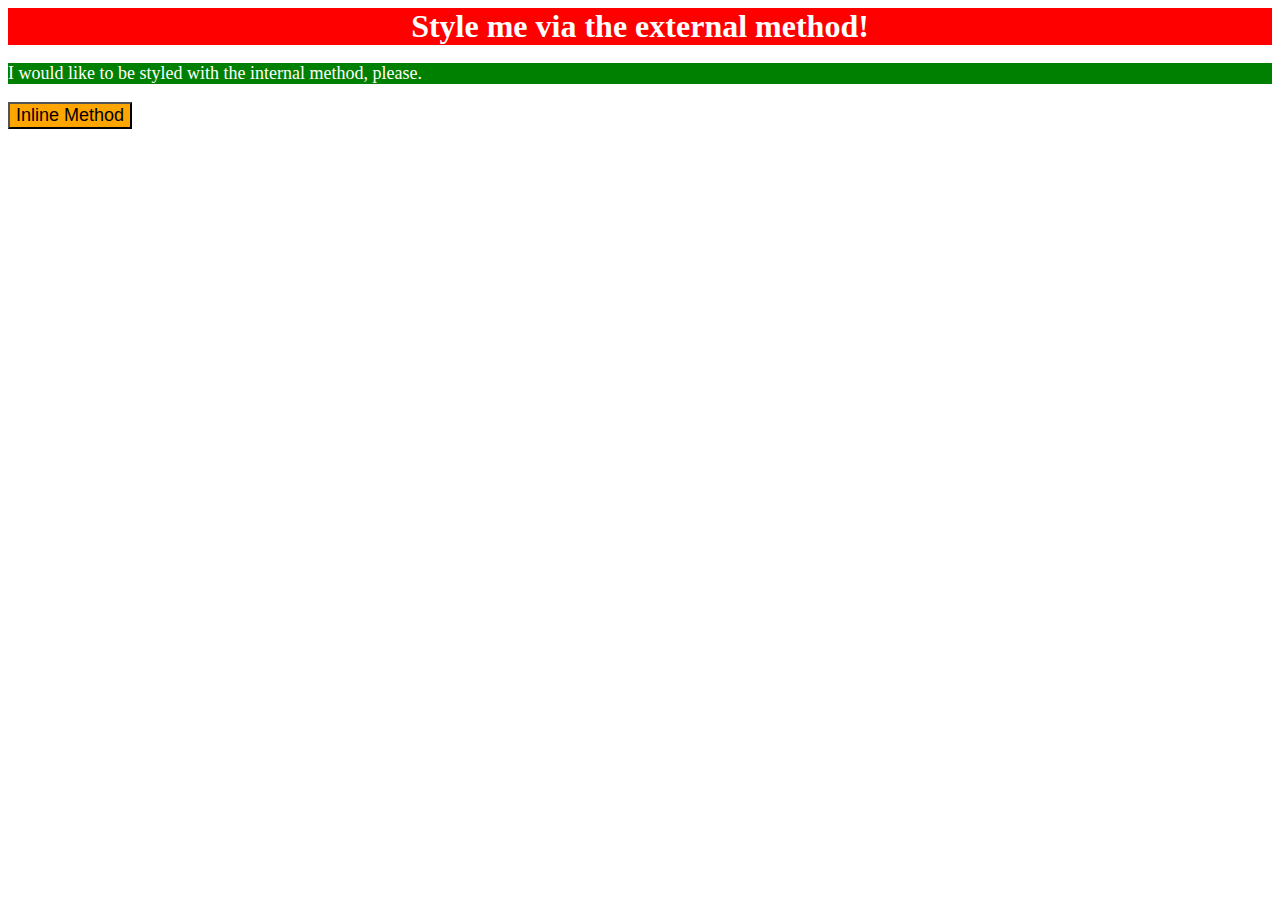
<file: foundations/01-css-methods/index.html>
<!DOCTYPE html>
<html lang="en">
  <head>
    <meta charset="UTF-8">
    <meta http-equiv="X-UA-Compatible" content="IE=edge">
    <meta name="viewport" content="width=device-width, initial-scale=1.0">
    <link rel="stylesheet" href="./style.css"></link>
    <title>Methods for Adding CSS</title>

    <style>
      #para {
        color: white;
        background: green;
        font-size: 18px;
      }
    </style>

  </head>
  <body>
    <div class="external">Style me via the external method!</div>
    <p id="para">I would like to be styled with the internal method, please.</p>
    <button style="background:orange; font-size: 18px;">Inline Method</button>
  </body>
</html>
</file>
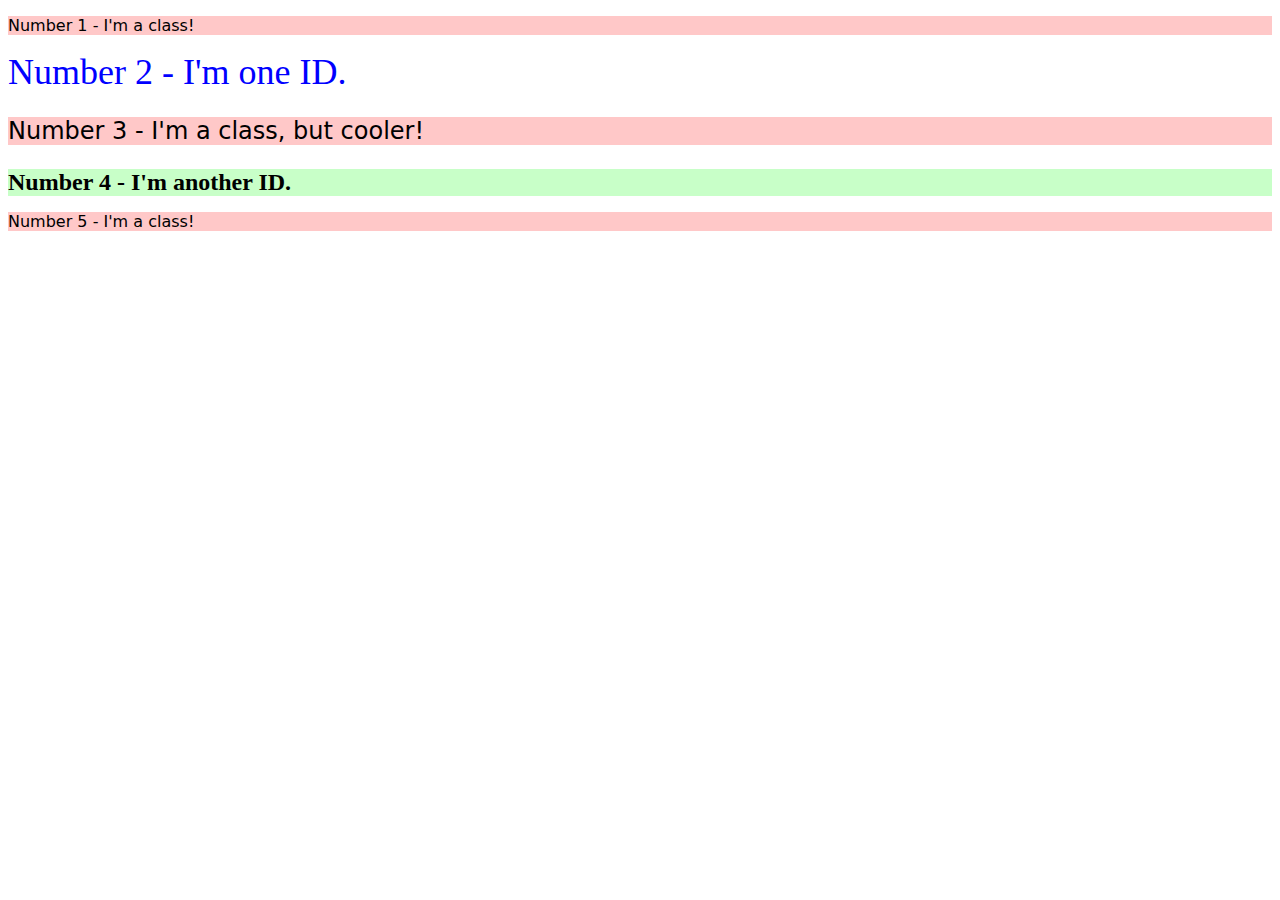
<file: foundations/02-class-id-selectors/index.html>
<!DOCTYPE html>
<html lang="en">
  <head>
    <meta charset="UTF-8">
    <meta http-equiv="X-UA-Compatible" content="IE=edge">
    <meta name="viewport" content="width=device-width, initial-scale=1.0">
    <title>Class and ID Selectors</title>
    <link rel="stylesheet" href="style.css">
  </head>
  <body>
    <p class="odd">Number 1 - I'm a class!</p>
    <div id="bluetext">Number 2 - I'm one ID.</div>
    <p class="odd size24">Number 3 - I'm a class, but cooler!</p>
    <div class="size24" id="greenbkgrnd">Number 4 - I'm another ID.</div>
    <p class="odd">Number 5 - I'm a class!</p>
  </body>
</html>
</file>
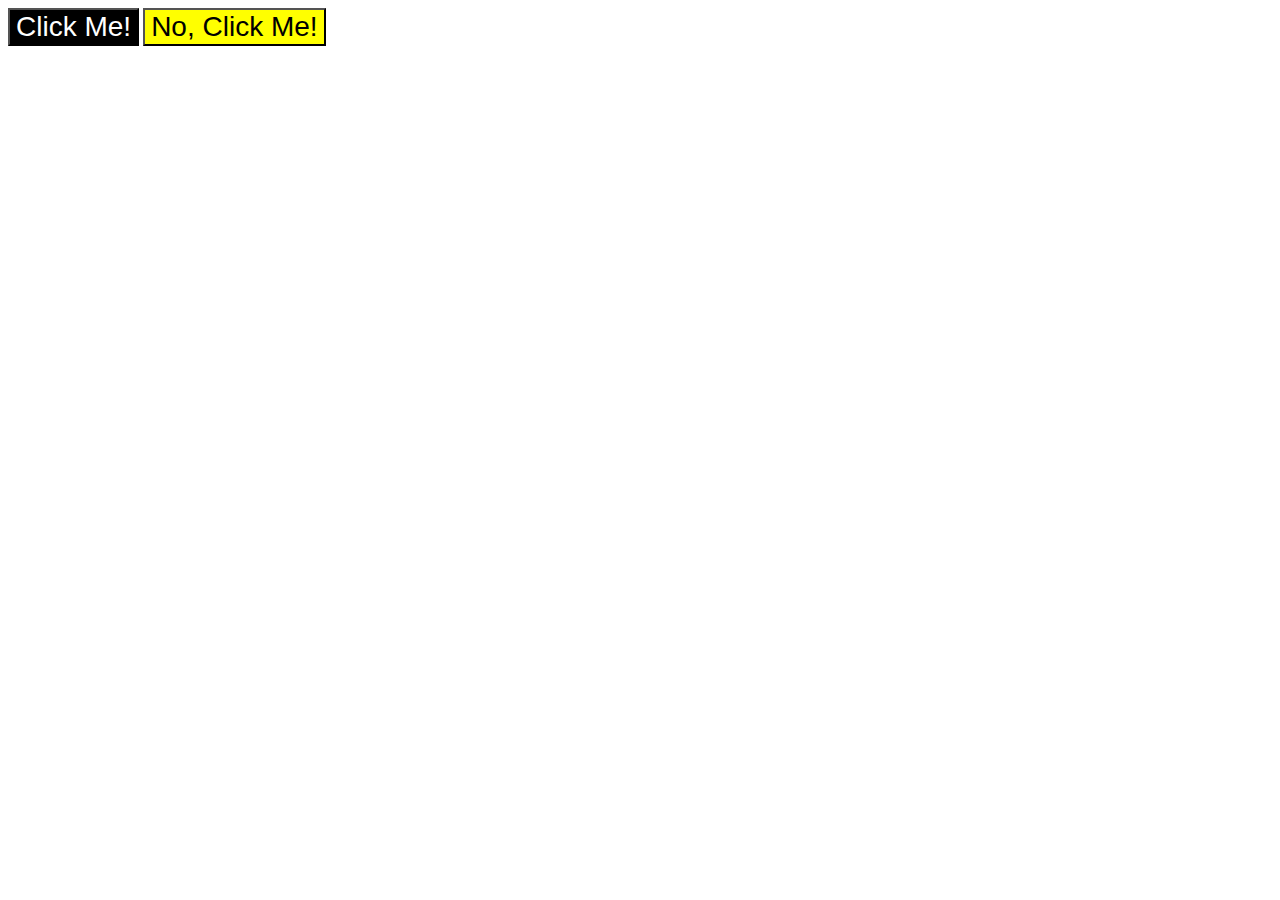
<file: foundations/03-grouping-selectors/index.html>
<!DOCTYPE html>
<html lang="en">
  <head>
    <meta charset="UTF-8">
    <meta http-equiv="X-UA-Compatible" content="IE=edge">
    <meta name="viewport" content="width=device-width, initial-scale=1.0">
    <title>Grouping Selectors</title>
    <link rel="stylesheet" href="style.css">
  </head>
  <body>
    <button class="button1">Click Me!</button>
    <button class="button2">No, Click Me!</button>
  </body>
</html>
</file>
<file: foundations/01-css-methods/style.css>
.external {
    color: white;
    background: red;
    font-size: 32px;
    font-weight: bold;
    text-align: center;
}
</file>
<file: foundations/02-class-id-selectors/style.css>
.odd {
    background: rgb(255,200,200);
    font-family: "Verdana","DejaVu Sans",sans-serif;
}

.size24 {
    font-size: 24px;
}

#bluetext {
    color: blue;
    font-size: 36px;
}

#greenbkgrnd{
    background: rgb(200,255,200);
    font-weight: bold;
}
</file>
<file: foundations/03-grouping-selectors/style.css>
.button1, .button2 {
    font-size: 28px;
    font-family: 'Helvetica', 'Times New Roman', sans-serif;
}

.button1 {
    color: white;
    background-color: black;
}

.button2 {
    background-color: yellow;
}
</file>
